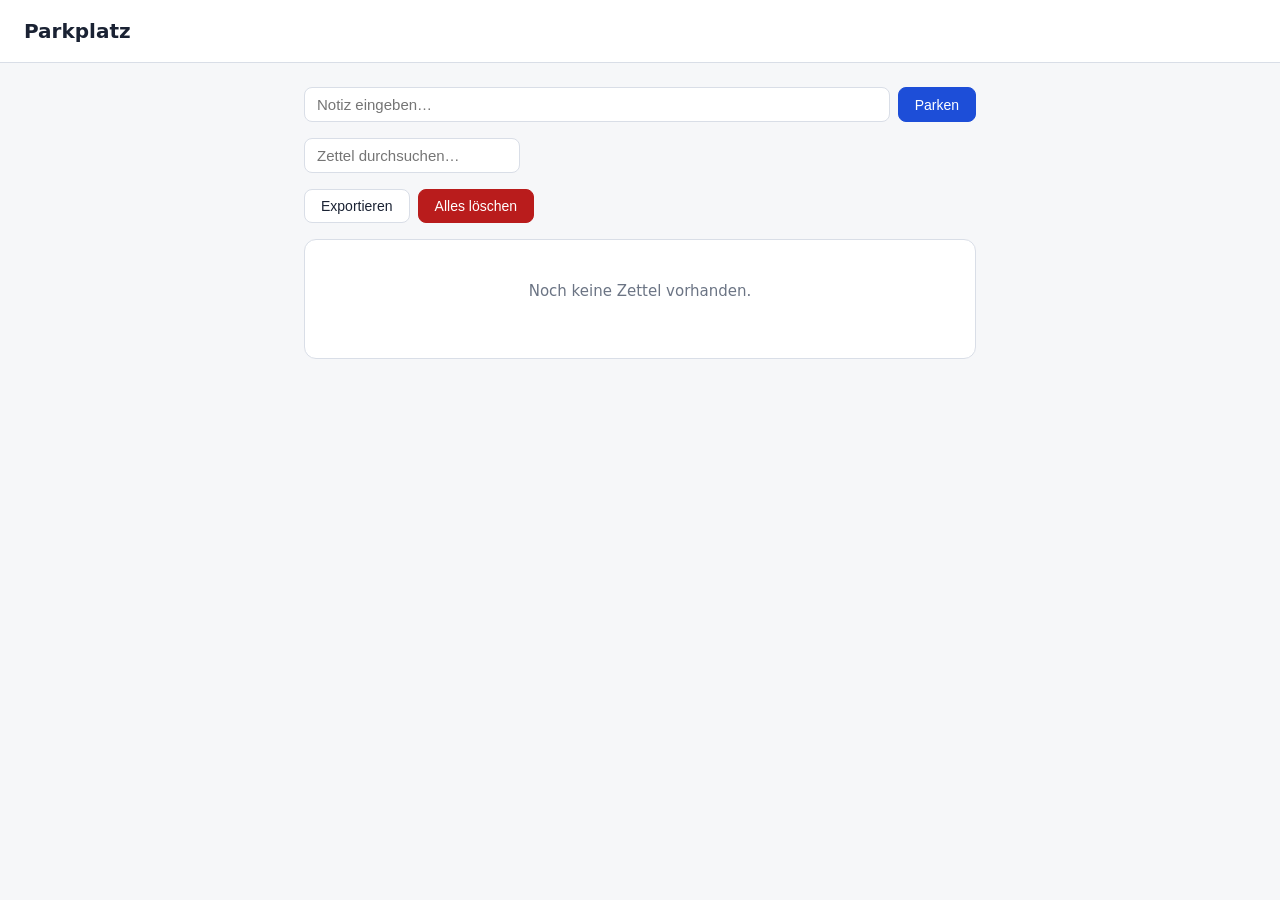
<file: ui/index.html>
<!DOCTYPE html>
<html lang="de">
<head>
    <meta charset="UTF-8" />
    <meta name="viewport" content="width=device-width, initial-scale=1.0" />
    <title>Parkplatz</title>
    <link rel="stylesheet" href="styles.css" />
</head>
<body>
    <header class="app-header">
        <h1 class="app-title">Parkplatz</h1>
    </header>

    <main class="app-main">
        <section class="quick-input">
            <input
                type="text"
                id="quick-input"
                class="input"
                placeholder="Notiz eingeben…"
                autocomplete="off"
            />
            <button id="quick-save" class="btn btn-primary" type="button">Parken</button>
        </section>

        <section class="search">
            <input
                type="search"
                id="search-input"
                class="input"
                placeholder="Zettel durchsuchen…"
                autocomplete="off"
            />
        </section>

        <section class="toolbar">
            <button id="export-btn" class="btn" type="button">Exportieren</button>
            <button id="delete-all-btn" class="btn btn-danger" type="button">Alles löschen</button>
        </section>

        <section id="notes-list" class="notes-list" aria-live="polite">
            <p class="empty-state">Noch keine Zettel vorhanden.</p>
        </section>
    </main>

    <script src="main.js"></script>
</body>
</html>
</file>
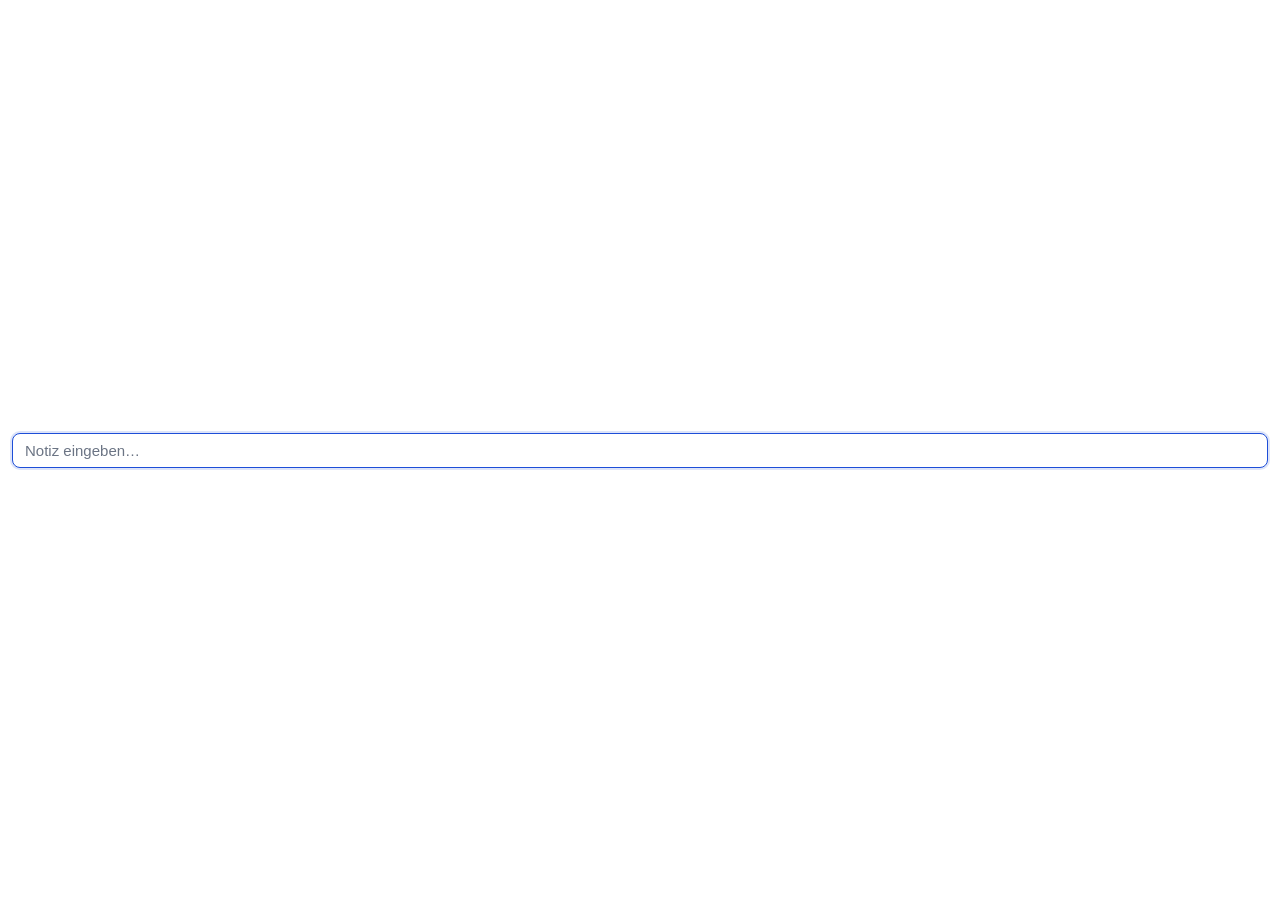
<file: ui/input.html>
<!DOCTYPE html>
<html lang="de">
<head>
    <meta charset="UTF-8" />
    <meta name="viewport" content="width=device-width, initial-scale=1.0" />
    <title>Parkplatz</title>
    <link rel="stylesheet" href="overlay.css" />
</head>
<body>
    <main class="overlay">
        <input
            type="text"
            id="overlay-input"
            class="overlay-input"
            placeholder="Notiz eingeben…"
            autocomplete="off"
            spellcheck="false"
            autofocus
        />
    </main>
    <script src="input.js"></script>
</body>
</html>
</file>
<file: ui/styles.css>
:root {
    --color-bg: #f6f7f9;
    --color-surface: #ffffff;
    --color-border: #d9dee7;
    --color-text: #1a2233;
    --color-text-muted: #6b7484;
    --color-primary: #1d4ed8;
    --color-primary-hover: #1e40af;
    --color-danger: #b91c1c;
    --color-danger-hover: #991b1b;

    --space-1: 4px;
    --space-2: 8px;
    --space-3: 12px;
    --space-4: 16px;
    --space-5: 24px;
    --space-6: 32px;

    --radius-sm: 4px;
    --radius-md: 8px;
    --radius-lg: 12px;
}

* {
    box-sizing: border-box;
}

html,
body {
    margin: 0;
    padding: 0;
    height: 100%;
}

body {
    font-family: system-ui, -apple-system, "Segoe UI", Roboto, sans-serif;
    background-color: var(--color-bg);
    color: var(--color-text);
    font-size: 15px;
    line-height: 1.5;
}

.app-header {
    padding: var(--space-4) var(--space-5);
    border-bottom: 1px solid var(--color-border);
    background-color: var(--color-surface);
}

.app-title {
    margin: 0;
    font-size: 20px;
    font-weight: 600;
}

.app-main {
    display: flex;
    flex-direction: column;
    gap: var(--space-4);
    padding: var(--space-5);
    max-width: 720px;
    margin: 0 auto;
}

.quick-input {
    display: flex;
    gap: var(--space-2);
}

.input {
    flex: 1;
    padding: var(--space-2) var(--space-3);
    border: 1px solid var(--color-border);
    border-radius: var(--radius-md);
    background-color: var(--color-surface);
    color: var(--color-text);
    font-size: 15px;
    outline: none;
}

.input:focus {
    border-color: var(--color-primary);
}

.toolbar {
    display: flex;
    gap: var(--space-2);
}

.btn {
    padding: var(--space-2) var(--space-4);
    border: 1px solid var(--color-border);
    border-radius: var(--radius-md);
    background-color: var(--color-surface);
    color: var(--color-text);
    font-size: 14px;
    cursor: pointer;
}

.btn:hover {
    border-color: var(--color-text-muted);
}

.btn-primary {
    background-color: var(--color-primary);
    border-color: var(--color-primary);
    color: #ffffff;
}

.btn-primary:hover {
    background-color: var(--color-primary-hover);
    border-color: var(--color-primary-hover);
}

.btn-danger {
    background-color: var(--color-danger);
    border-color: var(--color-danger);
    color: #ffffff;
}

.btn-danger:hover {
    background-color: var(--color-danger-hover);
    border-color: var(--color-danger-hover);
}

.notes-list {
    min-height: 120px;
    padding: var(--space-4);
    border: 1px solid var(--color-border);
    border-radius: var(--radius-lg);
    background-color: var(--color-surface);
}

.empty-state {
    margin: var(--space-5) 0;
    text-align: center;
    color: var(--color-text-muted);
}
</file>
<file: ui/overlay.css>
:root {
    --color-bg: #f6f7f9;
    --color-surface: #ffffff;
    --color-border: #d9dee7;
    --color-text: #1a2233;
    --color-text-muted: #6b7484;
    --color-primary: #1d4ed8;
    --space-2: 8px;
    --space-3: 12px;
    --radius-md: 8px;
}

* {
    box-sizing: border-box;
}

html,
body {
    margin: 0;
    padding: 0;
    height: 100%;
    background: transparent;
}

body {
    font-family: system-ui, -apple-system, "Segoe UI", Roboto, sans-serif;
    color: var(--color-text);
}

.overlay {
    height: 100%;
    display: flex;
    align-items: center;
    padding: var(--space-2) var(--space-3);
}

.overlay-input {
    flex: 1;
    padding: var(--space-2) var(--space-3);
    border: 1px solid var(--color-border);
    border-radius: var(--radius-md);
    background-color: var(--color-surface);
    color: var(--color-text);
    font-size: 15px;
    outline: none;
    caret-color: var(--color-primary);
}

.overlay-input::placeholder {
    color: var(--color-text-muted);
}

.overlay-input:focus {
    border-color: var(--color-primary);
    box-shadow: 0 0 0 2px rgba(29, 78, 216, 0.15);
}
</file>
